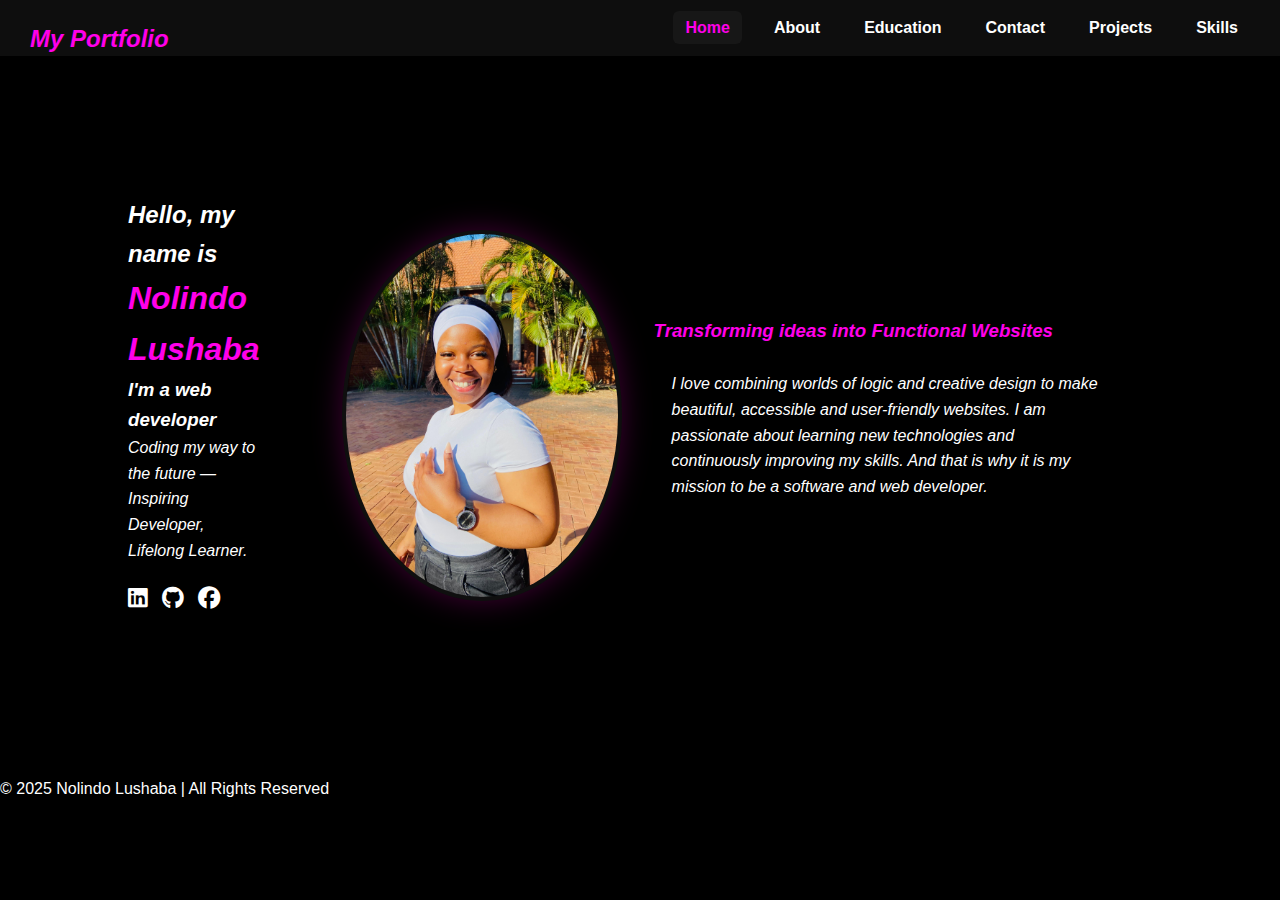
<file: Portfolio/app.html>
<!DOCTYPE html>
<html lang="en">
<!-- ...existing code... -->
<head>
    <meta charset="UTF-8">
    <meta name="viewport" content="width=device-width, initial-scale=1.0">
    <link rel="stylesheet" href="app.css">
    <link rel="stylesheet" href="https://cdnjs.cloudflare.com/ajax/libs/font-awesome/6.4.0/css/all.min.css">
    <link rel="stylesheet" href="https://cdnjs.cloudflare.com/ajax/libs/font-awesome/6.5.0/css/all.min.css">
    
    <title>Nolindo's portfolio</title>
</head>
<!-- ...existing code... -->
<body>
  <header>
    <nav>
      <ul class="nav-links">
       <li><a href="index.html" class="active">Home</a></li>
        <li><a href="about.html">About</a></li>
        <li><a href="education.html">Education</a></li>
        <li><a href="contact.html">Contact</a></li>
        <li><a href="projects.html">Projects</a></li>
        <li><a href="skills.html">Skills</a></li>
      </ul>
    </nav>
  </header>
<div class="welcome-text highlight">
  <i>My Portfolio</i>
</div>

  <section class="home">
    <div class="home-text">
      <h2><i>Hello, my name is</i></h2>
      <h1><span class="highlight"><i>Nolindo Lushaba </i></span></h1>
      <h3 id="greeting"><i>I'm a web developer</i></h3>
      <p>
        <div id="quote-box" class="quote-box"></div>
        <i>Coding my way to the future — Inspiring Developer, Lifelong Learner.</i>
      </p>
      
      <div class="social-icons">
        <a href="https://www.linkedin.com/in/nolindo-lushaba-0952a837a/"><i class="fab fa-linkedin"></i></a>
        <a href="https://github.com/Nolindo"><i class="fab fa-github"></i></a>
        <a href ="https://www.facebook.com/zusakhe.sakhe.773776"><i class="fab fa-facebook"></i></a>
      </div>
    </div>
      <div class="home-img">
        <img src="Profile.jpg.jpeg" class="profile-imgp">
      </div>
      <div class="about-me">
      <h3 class="highlight"><i>Transforming ideas into Functional Websites</i></h3>
      <br>
      <p>
        <i>
      I love combining worlds of logic and creative design to make beautiful, accessible and
      user-friendly websites. I am passionate about learning new technologies and continuously
      improving my skills. And that is why it is my mission to be a software and web developer.
  </i>
</p>
    </div>
    </section>
    <footer>
  <div class="footer-bottom">
    <p>© 2025 Nolindo Lushaba | All Rights Reserved</p>
      </footer>
    </div>
  </body>
</html>
</file>
<file: Portfolio/app.css>
/* =============== Minimal homepage CSS =============== */
:root {
  --accent: #ff00e9;
}

/* reset */
* { margin: 0; padding: 0; box-sizing: border-box; }

body {
  font-family: 'Segoe UI', sans-serif;
  background: #000;   /* pure black background */
  color: #fff;        /* white text */
  line-height: 1.6;
  min-height: 100vh;
}


/* top-left welcome text */
.welcome-text {
  position: absolute;
  top: 20px;
  left: 30px;
  font-size: 1.5rem;
  font-weight: 700;
  color: var(--accent);
  z-index: 5;
}

/* simple header/nav */
header {
  background: rgba(17,17,17,0.85);
  padding: 15px 30px;
  position: relative;
  z-index: 4;
}

.nav-links {
  list-style: none;
  display: flex;
  justify-content: flex-end;
  gap: 20px;
}

.nav-links a {
  text-decoration: none;
  color: #fff;
  font-weight: 700;
  padding: 8px 12px;
  border-radius: 6px;
}

.nav-links a:hover,
.nav-links a.active {
  color: var(--accent);
  background: rgba(255,255,255,0.04);
}

/* main home layout */
.home {
  display: flex;
  justify-content: space-between;
  align-items: center;
  padding: 70px 10%;
  min-height: 80vh;
  gap: 2rem; /* extra safety space between columns */
}

/* left column (text) */
.home-text {
  flex: 1;
  max-width: 600px;
  margin-right: 20px; /* base gap before .about-me margin adds more if needed */
}

/* name highlight */
.highlight { color: var(--accent); }

/* About Me block (no solid white box; keeps background visible) */
.about-me {
  margin-right: 50px;    /* pushes the text away from the image */
  max-width: 520px;
  /* subtle text shadow to improve legibility on bright parts of the image */
  text-shadow: 0 2px 6px rgba(0,0,0,0.7);
}

/* About heading: same accent & underlined */
.about-me h2 {
  color: var(--accent);
  text-decoration: underline;
  margin-bottom: 12px;
  font-size: 1.25rem;
  font-weight: 700;
}

/* paragraphs slightly indented and spaced */
.about-me p {
  margin-left: 18px;   /* small indent to move paragraph a bit right */
  margin-bottom: 16px;
  color: #fff;
}

/* social icons */
.social-icons {
  display: flex;
  gap: 14px;
  margin: 18px 0;
}

.social-icons a { color: #fff; font-size: 1.4rem; }
.social-icons a:hover { color: var(--accent); }

/* profile image: keep a left margin so it never touches the text */
.home-img {
  flex: 0 0 auto;
  margin-left: 30px; /* <-- this ensures space between image and the about-me block */
}

.home-img img {
  width: 280px;
  max-width: 38vw;
  border-radius: 50%;
  display: block;
  box-shadow: 0 0 30px rgba(255, 0, 208, 0.25);
  border: 4px solid rgba(255,255,255,0.06);
}

/* responsive */
@media (max-width: 880px) {
  .home {
    flex-direction: column;
    text-align: center;
    padding: 40px 5%;
  }
  .home-text { margin-right: 0; }
  .about-me { margin-right: 0; margin-left: 0; }
  .home-img { margin-left: 0; margin-top: 20px; }
  .home-img img { width: 220px; }
  .welcome-text { left: 16px; top: 12px; font-size: 1.1rem; }
}
</file>
